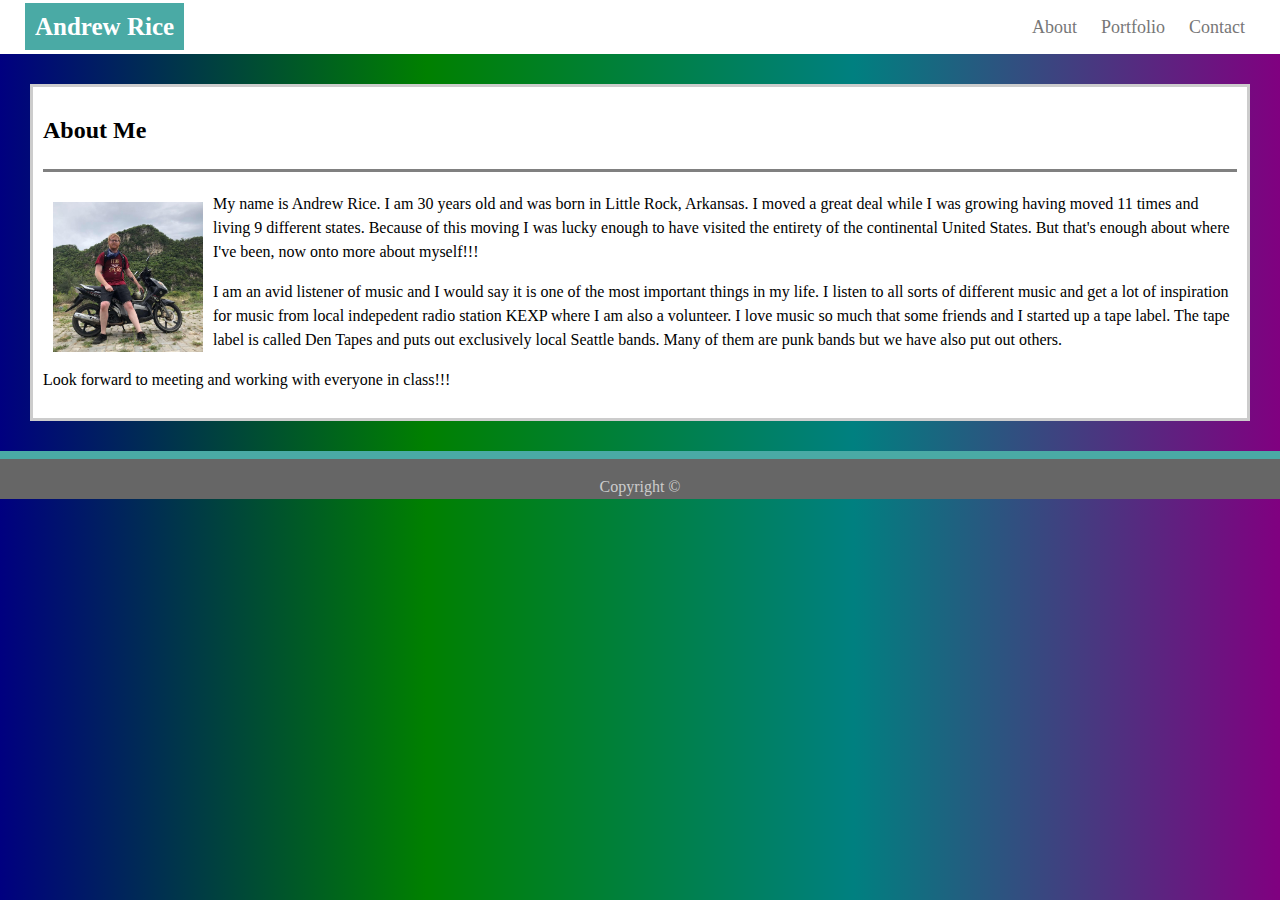
<file: index.html>
<!DOCTYPE html>
<html lang="en">
<head>
    <meta charset="UTF-8">
    <meta http-equiv="X-UA-Compatible" content="ie=edge">
    <title>Andrew Rice</title>
    <link rel="stylesheet" href="assets/css/style.css">
</head>



<body>
    
    <section class="header">
        <a href="#default" class="logo">Andrew Rice</a>
        
           
        <div class="header-right">   
            
            <a href="index.html">About</a>
            <a href="portfolio.html"> Portfolio</a>
            <a class="active" href="contact.html">Contact</a>
        
        </div>       
    </section>
    
    
    <section class="bio">
        
        <h2>About Me</h2> 
        
        <section id="About">
            
            <img src="assets/images/Vietnam_Andy.jpg" alt="Vietnam_Andy" width="150" height="150">
            
            <section id="paragraph">
                <p>My name is Andrew Rice. I am 30 years old and was born in Little Rock, Arkansas. I moved a great deal while I was growing having moved 11 times and living 9 different states. Because of this moving I was lucky enough to have visited the entirety of the continental United States. But that's enough about where I've been, now onto more about myself!!!</p>
                <p>I am an avid listener of music and I would say it is one of the most important things in my life. I listen to all sorts of different music and get a lot of inspiration for music from local indepedent radio station KEXP where I am also a volunteer. I love music so much that some friends and I started up a tape label. The tape label is called Den Tapes and puts out exclusively local Seattle bands. Many of them are punk bands but we have also put out others.</p>
                <p>Look forward to meeting and working with everyone in class!!!</p>
            </section>
        </section>
       
    </section>

    <div class="footer">
        <p>Copyright &#169;</p>
    </div>
    

</body>



</html>
</file>
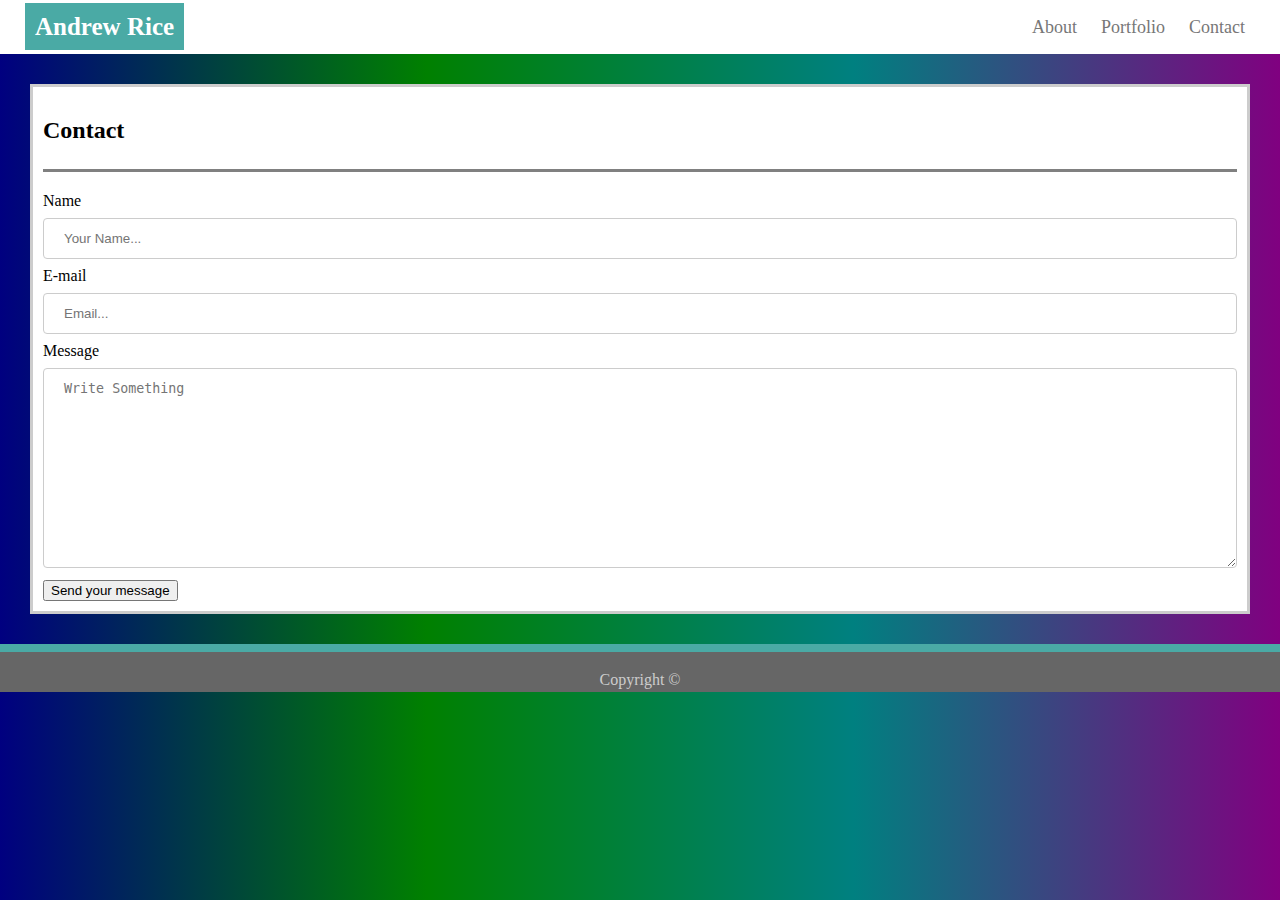
<file: contact.html>
<!DOCTYPE html>
<html lang="en">
<head>
    <meta charset="utf-8" />
    <meta http-equiv="X-UA-Compatible" content="IE=edge">
    <title>Andrew Rice</title>
    <link rel="stylesheet" href="assets/css/style.css">
    
</head>



<body>
    
    <div class="header">
        <a href="#default" class="logo">Andrew Rice</a>
                
                   
        <div class="header-right">   
                    
            <a href="index.html">About</a>
            <a href="portfolio.html"> Portfolio</a>
            <a class="active" href="contact.html">Contact</a>
                
        </div>       
    </div>
    
    <div class="bio">
        <h2>
            Contact
        </h2>

        <form action="/my-handling-form-page" method="post">
            
            
              <label for="name"> Name</label>
              <input type="text" id="name" name="user_name" placeholder="Your Name...">
            
            
            
              <label for="mail">E-mail</label>
              <input type="text" id="mail" name="user_mail" placeholder="Email...">
            
            
            
              <label for="msg">Message</label>
              <textarea id="msg" name="msg" placeholder="Write Something" style="height: 200px"></textarea>
            

            
                <div class="button">
                    <button type="submit">Send your message</button>
                </div>
        
        </form>
    </div>
    
    <div class="footer">
        <p>Copyright &#169;</p>
    </div> 

</body>



</html>
</file>
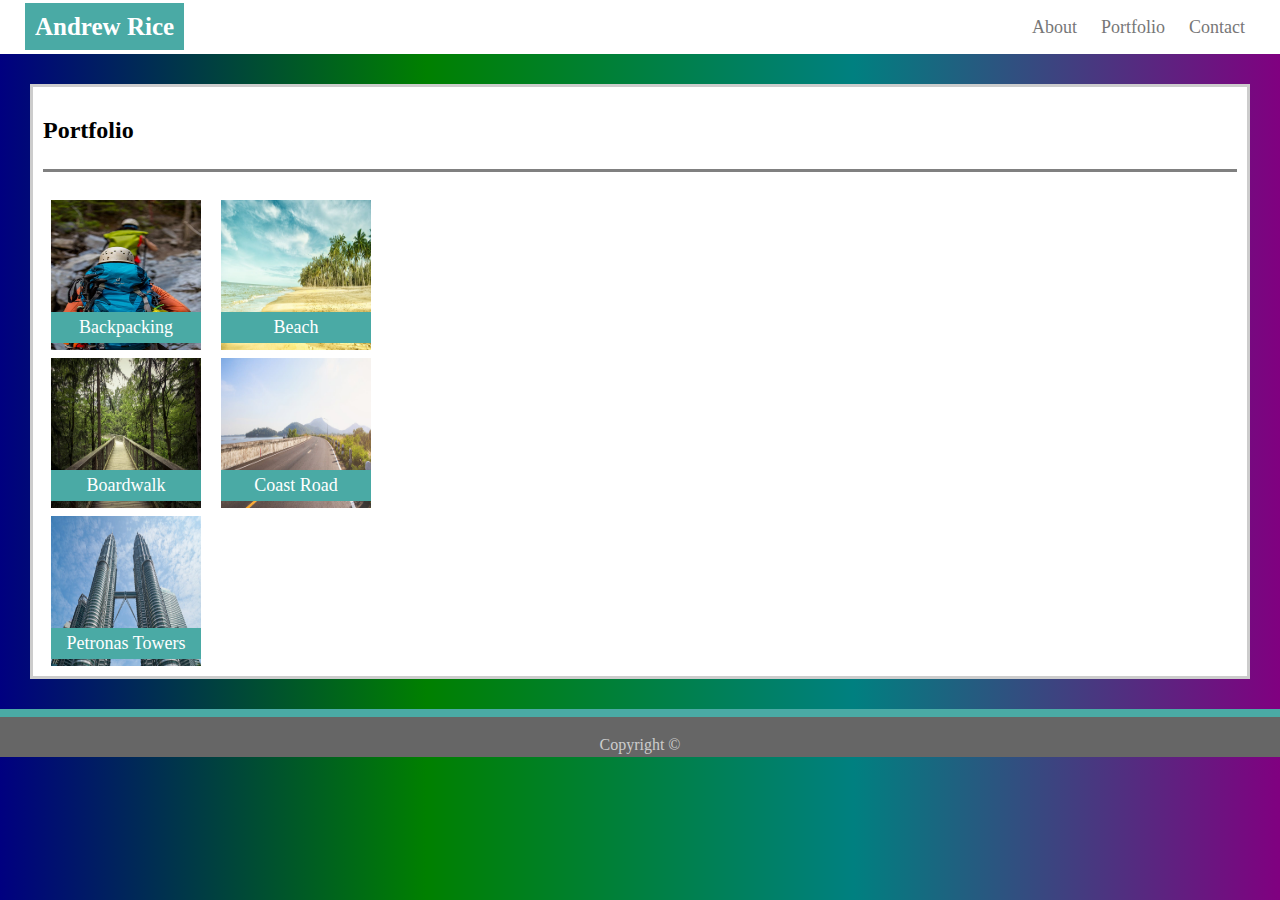
<file: portfolio.html>
<!DOCTYPE html>
<html lang="en">
<head>
    <meta charset="utf-8" />
    <meta http-equiv="X-UA-Compatible" content="IE=edge">
    <title>Andrew Rice</title>
    <link rel="stylesheet" href="assets/css/style.css">
    
</head>


  

<body>
    
    <div class="header">
        <a href="#default" class="logo">Andrew Rice</a>
                
        <div class="header-right">   
                    
            <a href="index.html">About</a>
            <a href="portfolio.html"> Portfolio</a>
            <a class="active" href="contact.html">Contact</a>
                
        </div>            
                      
    </div>
    
    <div class="bio">
        <h2>
            Portfolio 
        </h2>
        <section class="row">
           <div class="column">
               <div class="photo">
                    <img src="assets/images/backpacking.jpeg" alt="" width="150" height="150" >
                    <div class="text-box">
                        Backpacking
                    </div>    
                    
                </div>
               
                <div class="photo">
                    
                    <img src="assets/images/beach.jpeg" alt="" width="150" height="150">
                    <div class="text-box">
                        Beach
                    </div>
                
                </div>
                <div class="photo">
                    <img src="assets/images/boardwalk.jpeg" alt="" width="150" height="150">
                    <div class="text-box">
                        Boardwalk
                    </div>
                </div>
                
                <div class="photo">
                    <img src="assets/images/highway.jpeg" alt="" width="150" height="150">
                    <div class="text-box">
                        Coast Road
                    </div>
                </div>
                <div class="photo">
                    <img src="assets/images/malaysia.jpeg" alt="" width="150" height="150">
                    <div class="text-box">
                        Petronas Towers
                    </div>
                </div>
            
            </div>
         
        </section>
    
    </div>
    
    <div class="footer">
        <p>Copyright &#169;</p>
    </div>

</body>



</html>
</file>
<file: assets/css/style.css>
body{
    margin: 0px;
    background-image:linear-gradient(to right, navy,green,teal, purple);
    
}

img{
    float:left;
    padding: 10px;
}

.header {
    overflow: hidden;
    background-color:#ffffff;
    border-bottom: solid;
    border-color: #cccccc;
    padding: 12px 25px;
    border: 3px;
    font-style: 'Georgia', Times, Times New Roman, serif;
}

.header a {
    text-align: center;
    padding: 10px;
    text-decoration: none;
    font-size: 18px; 
    line-height: 30px;
    color: #777777;
}

.header-right {
    float: right;
    color: #777777;
    text-decoration: none;
}

.header a.logo {
    font-size: 25px;
    font-weight: bold;
    background-color: #4aaaa5;
    width: 15%;
    color: #ffffff;
}

.footer{
    left: 0;
    bottom: 0;
    width: 100%;
    background-color:#666666;
    color: #cccccc;
    text-align: center;
    font-style: 'Arial', 'Helvetica Neue', Helvetica, sans-serif;
    border-top: 8px solid #4aaaa5;
}

.bio{
    margin: 30px;
    border-color: #cccccc;
    border-style: solid;
    padding: 10px;
    background: white;
    font-style: 'Arial', 'Helvetica Neue', Helvetica, sans-serif;

}

p{
    line-height: 1.5;
}

h2{
    border-bottom: solid grey;
    padding: 0px 0px 25px;

}

.row {
    display: flex;
    flex-wrap: wrap;
    padding: 0 4px;
}

.column {
    flex: 50%;
    padding: 0 4px;
    grid-template-columns: 170px 170px;
    display: grid;
}

.column img {
    margin-top: 8px;
    vertical-align: middle;
    position:relative;
    padding: 0px;
}

.text-box{
    position: absolute;
    top: 120px;
    width: 150px;
    text-align:center;
    background:#4aaaa5;
    font-size: 18px;
    color: #ffffff;
    padding: 5px 0px;

}

div.photo{
    position: relative;
}

input[type=text], select,textarea {
    width: 100%;
    padding: 12px 20px;
    margin: 8px 0;
    display: inline-block;
    border: 1px solid #ccc;
    border-radius: 4px;
    box-sizing: border-box;
}

input[type=submit] {
    width: 100%;
    background-color: #4CAF50;
    color: white;
    padding: 14px 20px;
    margin: 8px 0;
    border: none;
    border-radius: 4px;
    cursor: pointer;
}

input[type=msg] {
    background-color: #4CAF50;
    color: white;
    padding: 12px 20px;
    border: none;
    border-radius: 4px;
    cursor: pointer;
}
</file>
